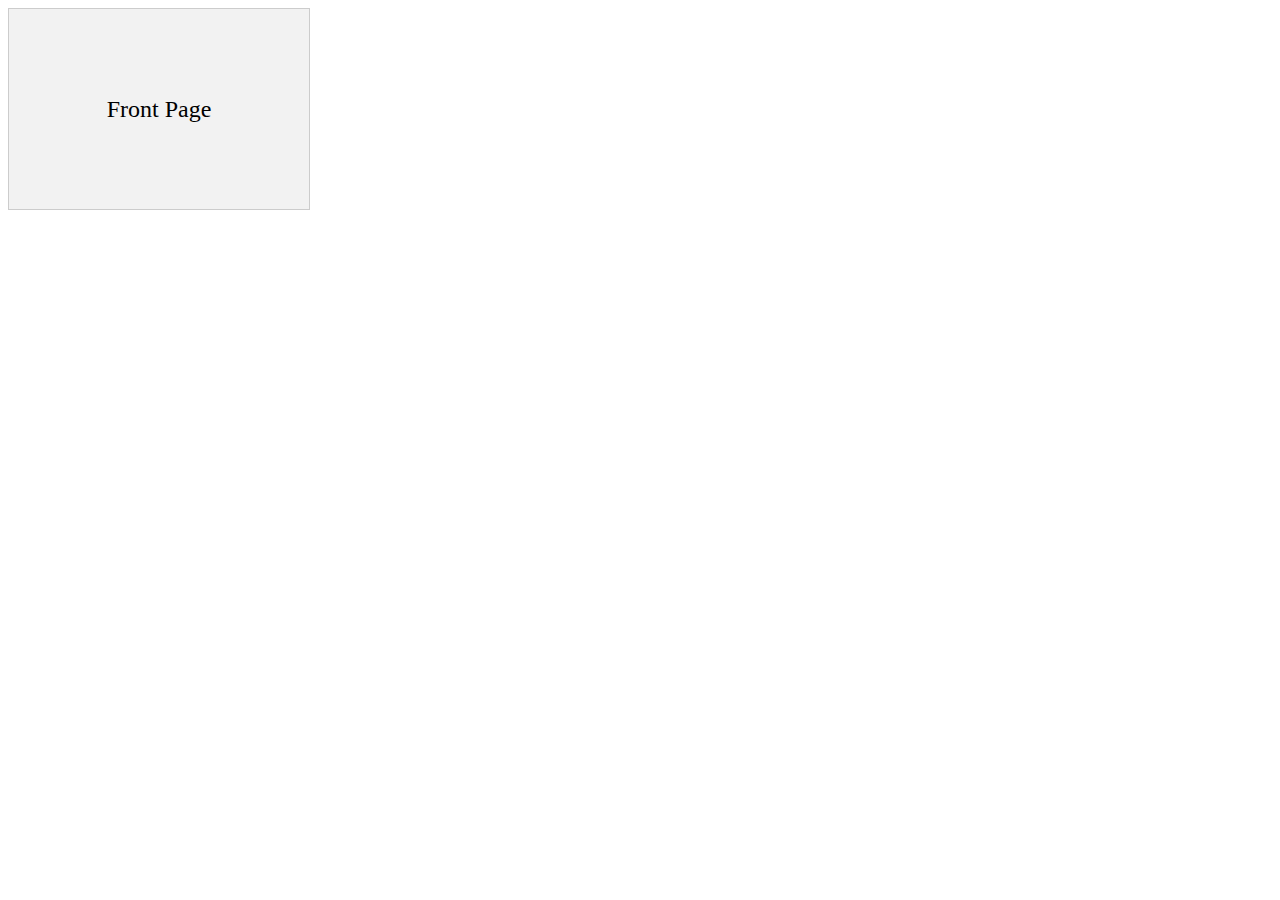
<file: full.html>
<!DOCTYPE html>
<html lang="es">
<head>
  <meta charset="UTF-8">
  <meta name="viewport" content="width=device-width, initial-scale=1.0">
  <title>Flip Book</title>
  <style>
    /* Basic styling for the flip book container */
    .flip-book {
      width: 300px;
      height: 200px;
      border: 1px solid #ccc;
      overflow: hidden;
      position: relative;
    }

    /* Styling for the pages inside the flip book */
    .flip-page {
      width: 100%;
      height: 100%;
      position: absolute;
      display: flex;
      justify-content: center;
      align-items: center;
      font-size: 24px;
    }

    /* Styling for the front and back of the pages */
    .front-page {
      background-color: #f2f2f2;
      z-index: 2;
      transform-origin: left;
    }

    .back-page {
      background-color: #e0e0e0;
      z-index: 1;
      transform-origin: right;
    }

    /* CSS classes for animating the flip effect */
    .flip-book.flip .front-page {
      animation: flip-front 1s forwards;
    }

    .flip-book.flip .back-page {
      animation: flip-back 1s forwards;
    }

    /* Keyframes for the flip effect */
    @keyframes flip-front {
      0% { transform: rotateY(0deg); }
      100% { transform: rotateY(-180deg); }
    }

    @keyframes flip-back {
      0% { transform: rotateY(180deg); }
      100% { transform: rotateY(0deg); }
    }
  </style>
</head>
<body>
  <div class="flip-book" onclick="flipPage()">
    <div class="flip-page front-page">
      Front Page
    </div>
    <div class="flip-page back-page">
      Back Page
    </div>
  </div>

  <script>
    // Function to handle the flip animation on click
    function flipPage() {
      const flipBook = document.querySelector('.flip-book');
      flipBook.classList.toggle('flip');
    }
  </script>
</body>
</html>
</file>
